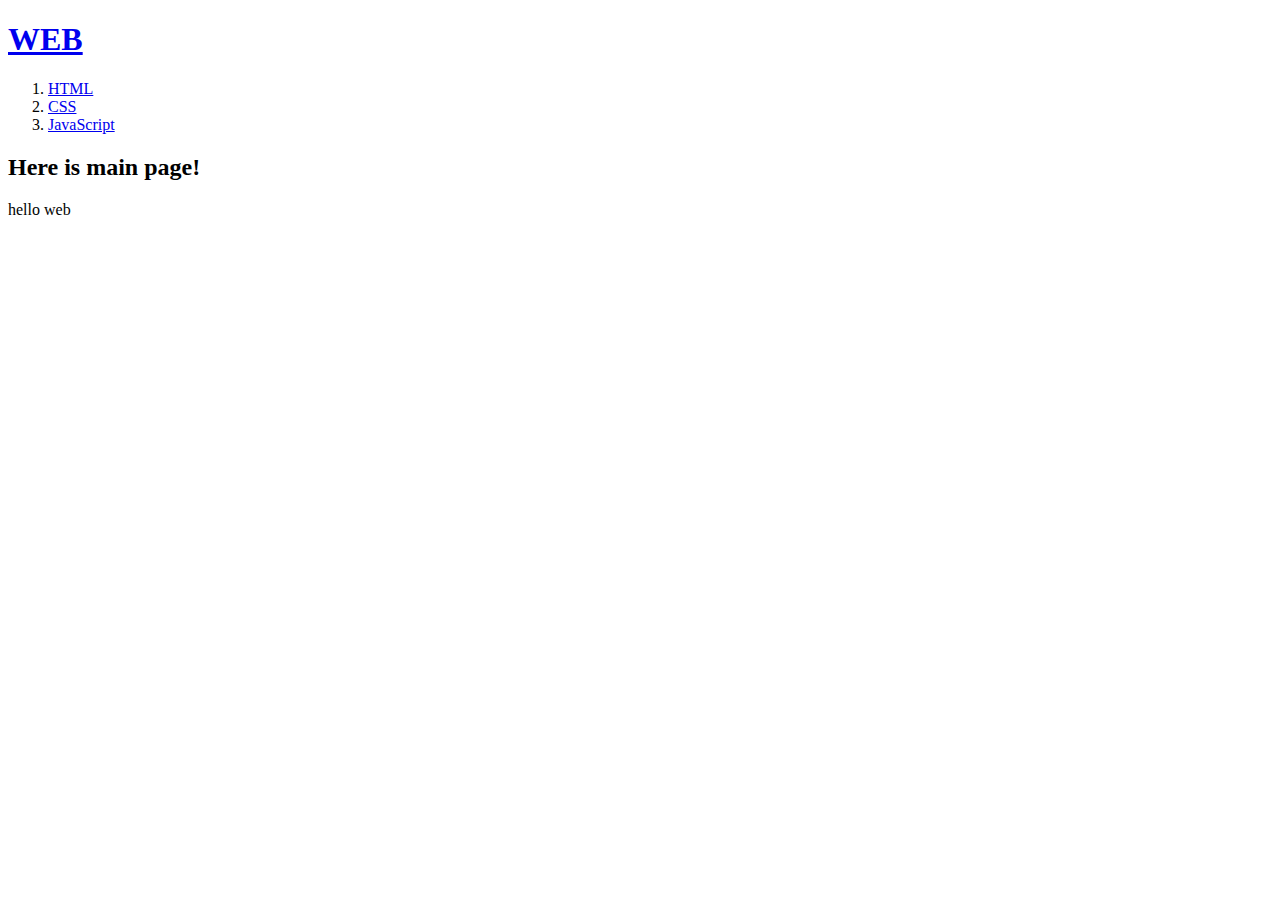
<file: index.html>
<!DOCTYPE html>
<html>
<head>
    <title>WEB1 - html</title>
    <meta charset="utf-8">
</head>
<body>
    <h1><a href="index.html">WEB</a></h1>
    <ol>
        <li><a href="1.html">HTML</a></li>
        <li><a href="2.html">CSS</a></li>
        <li><a href="3.html">JavaScript</a></li>
    </ol>
    <h2>Here is main page!</h2>
    <p>hello web<br>
</body>
</html>
</file>
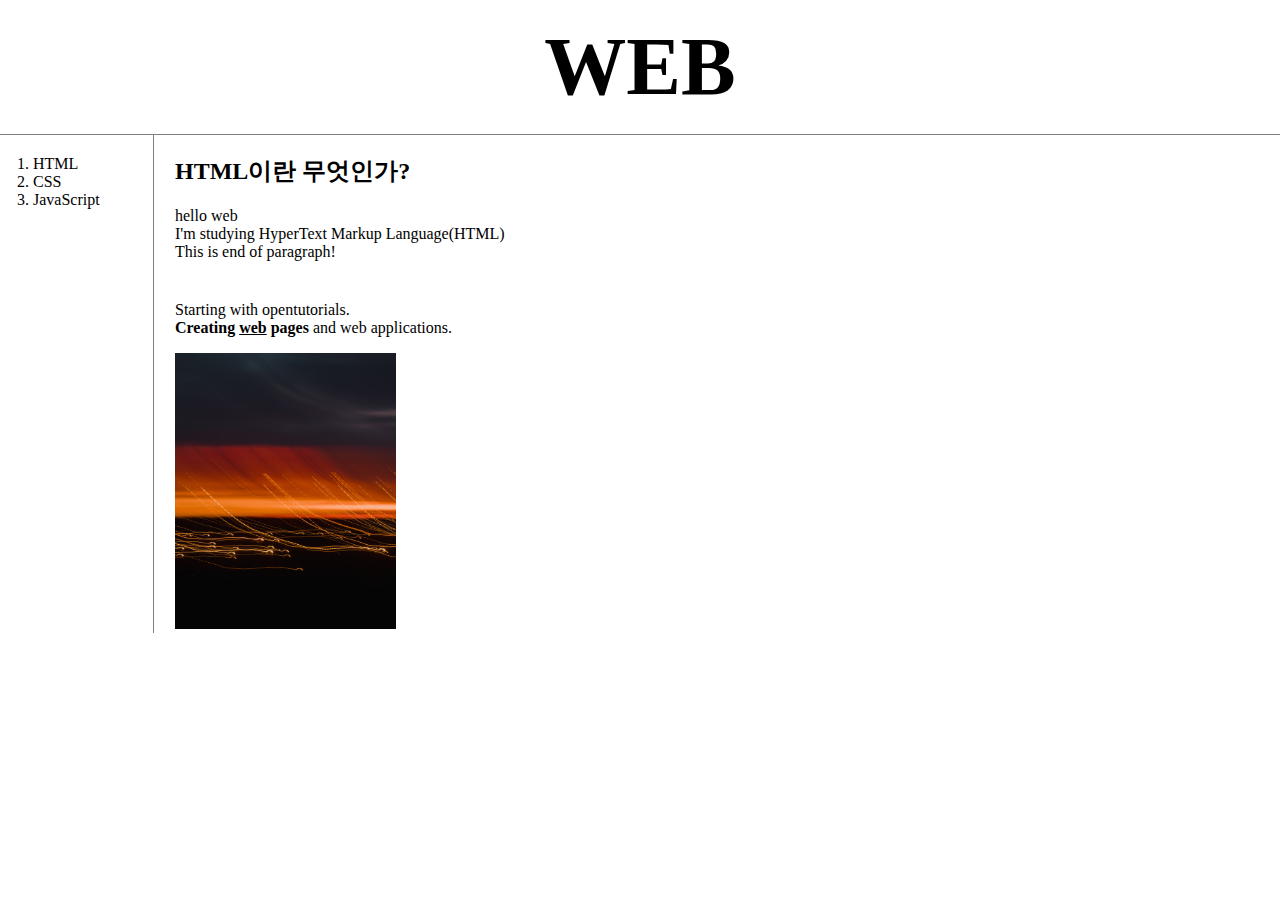
<file: 1.html>
<!DOCTYPE html>
<html>
<head>
    <title>WEB1 - html</title>
    <meta charset="utf-8">
    <link rel="stylesheet" href="style.css">
</head>
<body>
    <h1><a href="index.html">WEB</a></h1>
    <div id="grid">
        <ol>
            <li><a href="1.html">HTML</a></li>
            <li><a href="2.html">CSS</a></li>
            <li><a href="3.html">JavaScript</a></li>
        </ol>
        <div id="article">
            <h2>HTML이란 무엇인가?</h2>
            <p>hello web<br>
            I'm studying <a href="https://www.w3.org/TR/2011/WD-html5-20110405/" target="blank" title="html5 specification">HyperText Markup Language(HTML)</a><br>
            This is end of paragraph!</p>
            <p style="margin-top:40px;">Starting with opentutorials.<br>
            <strong>Creating <u>web</u> pages</strong> and web applications.</p>
            <img src="test.jpg" width="20%">
        </div>
    </div>
</body>
</html>
</file>
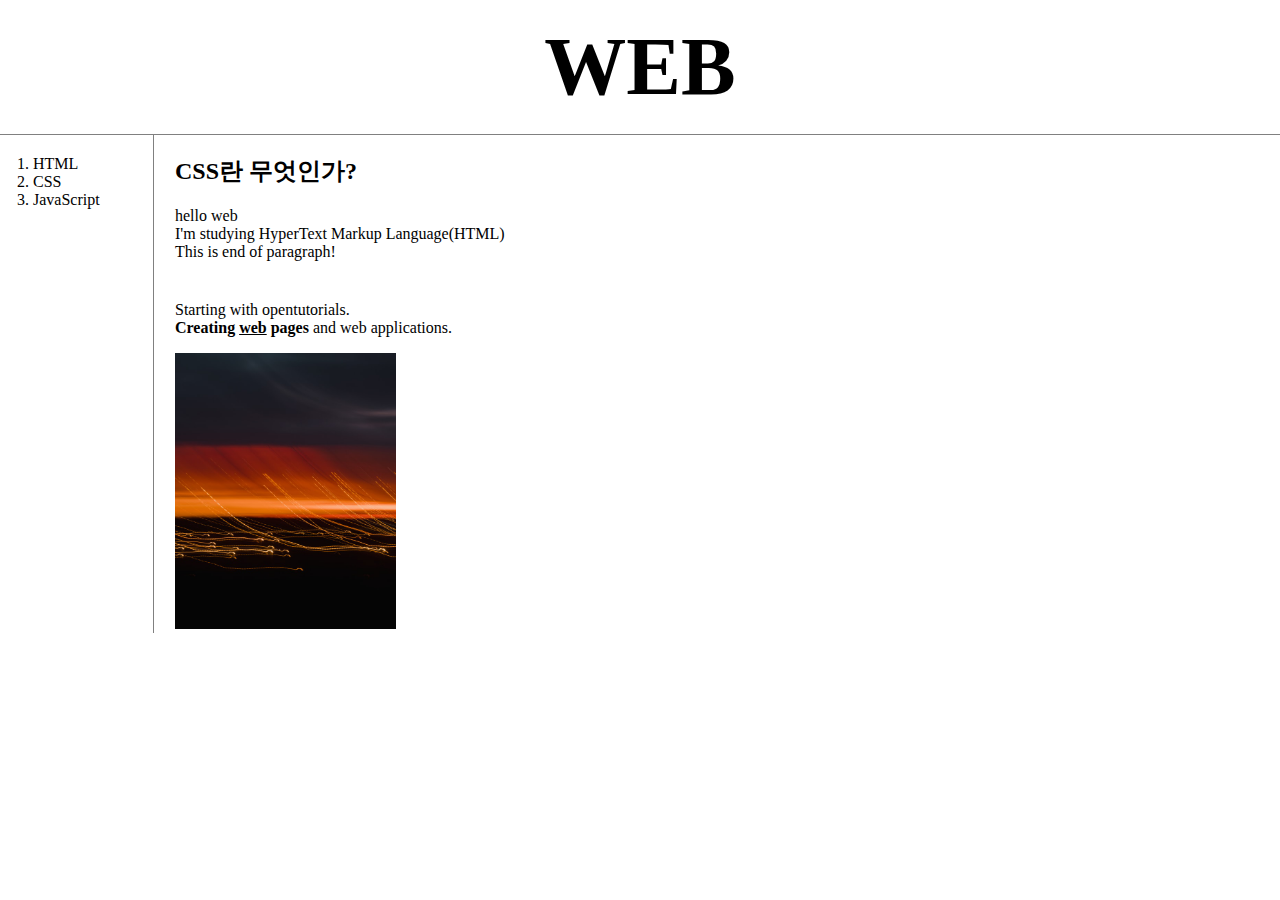
<file: 2.html>
<!DOCTYPE html>
<html>
<head>
    <title>WEB1 - html</title>
    <meta charset="utf-8">
    <link rel="stylesheet" href="style.css">
</head>
<body>
    <h1><a href="index.html">WEB</a></h1>
    <div id="grid">
        <ol>
            <li><a href="1.html">HTML</a></li>
            <li><a href="2.html">CSS</a></li>
            <li><a href="3.html">JavaScript</a></li>
        </ol>
        <div id="article">
            <h2>CSS란 무엇인가?</h2>
            <p>hello web<br>
            I'm studying <a href="https://www.w3.org/TR/2011/WD-html5-20110405/" target="blank" title="html5 specification">HyperText Markup Language(HTML)</a><br>
            This is end of paragraph!</p>
            <p style="margin-top:40px;">Starting with opentutorials.<br>
            <strong>Creating <u>web</u> pages</strong> and web applications.</p>
            <img src="test.jpg" width="20%">
        </div>
    </div>
</body>
</html>
</file>
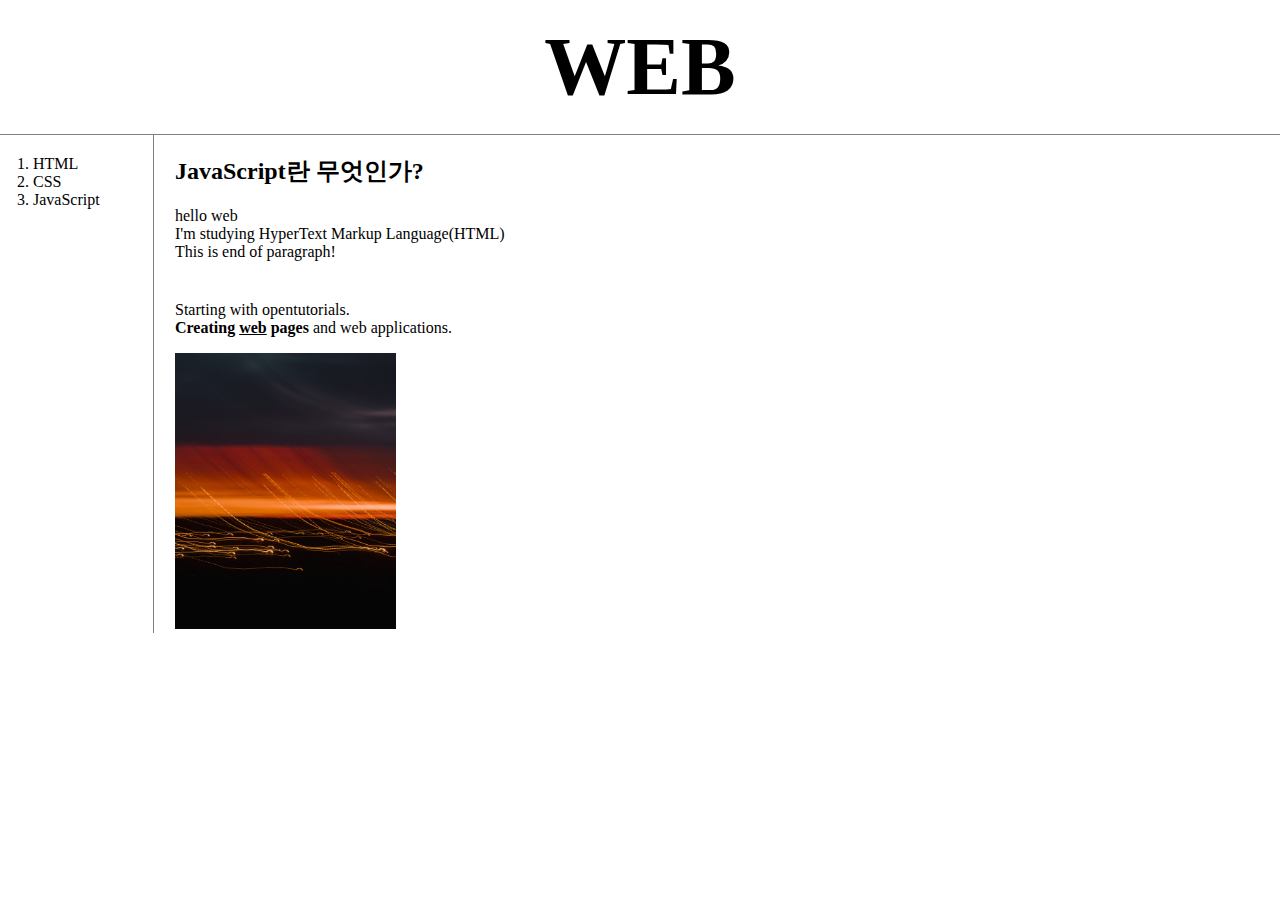
<file: 3.html>
<!DOCTYPE html>
<html>
<head>
    <title>WEB1 - html</title>
    <meta charset="utf-8">
    <link rel="stylesheet" href="style.css">
</head>
<body>
    <h1><a href="index.html">WEB</a></h1>
    <div id="grid">
        <ol>
            <li><a href="1.html">HTML</a></li>
            <li><a href="2.html">CSS</a></li>
            <li><a href="3.html">JavaScript</a></li>
        </ol>
        <div id="article">
            <h2>JavaScript란 무엇인가?</h2>
            <p>hello web<br>
            I'm studying <a href="https://www.w3.org/TR/2011/WD-html5-20110405/" target="blank" title="html5 specification">HyperText Markup Language(HTML)</a><br>
            This is end of paragraph!</p>
            <p style="margin-top:40px;">Starting with opentutorials.<br>
            <strong>Creating <u>web</u> pages</strong> and web applications.</p>
            <img src="test.jpg" width="20%">
        </div>
    </div>
</body>
</html>
</file>
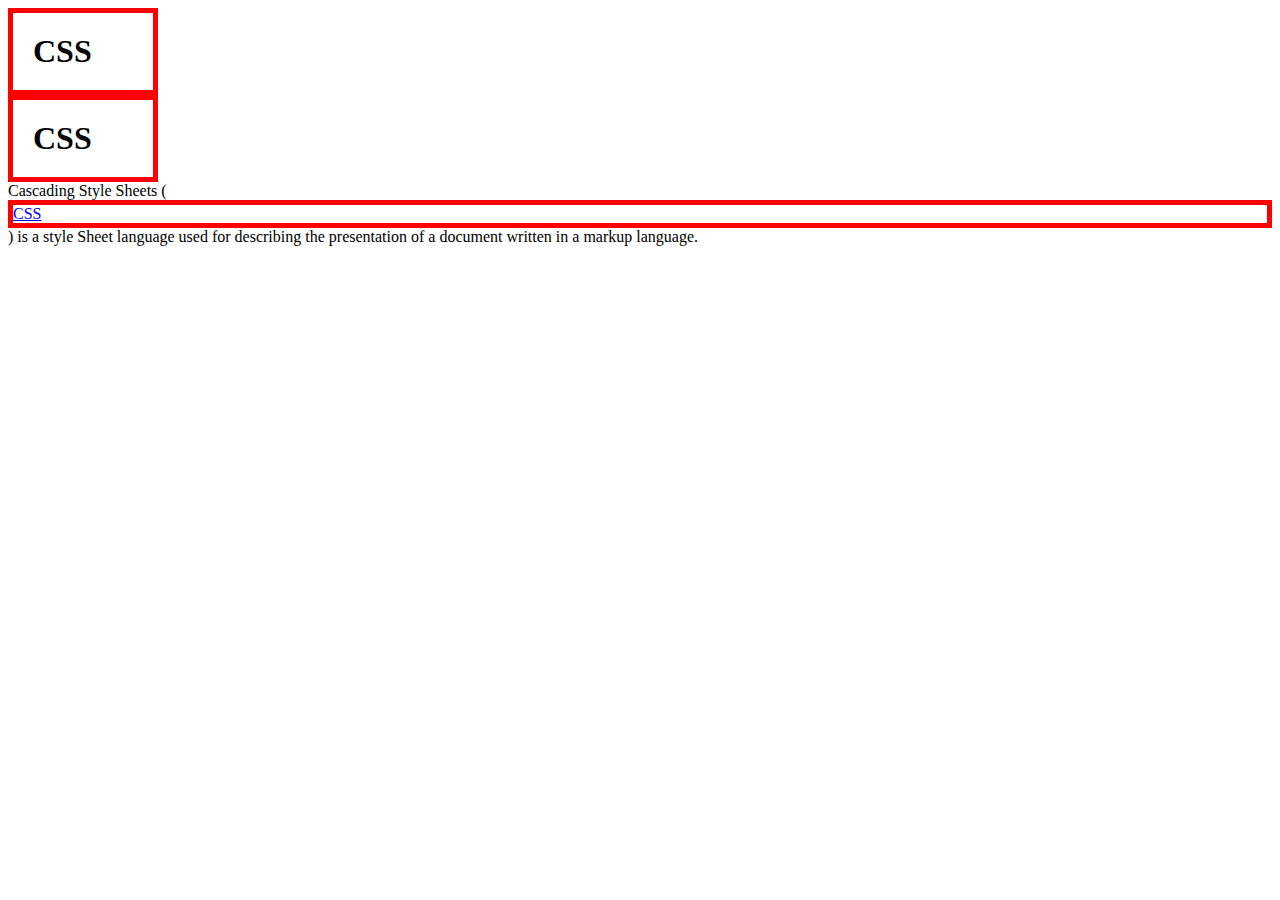
<file: box.html>
<!DOCTYPE html>
<html>
    <head>
        <meta charset="utf-8">
        <title>Box Model Sample</title>
        <style>
            /* block level element */
            h1 {
                border: 5px solid red;
                padding: 20px;
                margin: 0px;
                width: 100px;
            }
            /* inline element */
            a {
                border-width: 5px;
                border-color: red;
                border-style: solid;
                display: block; /* force to block */
                /*
                display: none;
                */
            }
            

        </style>
    </head>
    <body>
        <h1>CSS</h1><h1>CSS</h1>Cascading Style Sheets (<a href="https://en.wikipedia.org">CSS</a>) is a style Sheet 
        language used for describing the presentation of a document 
        written in a markup language.
    </body>
</html>
</file>
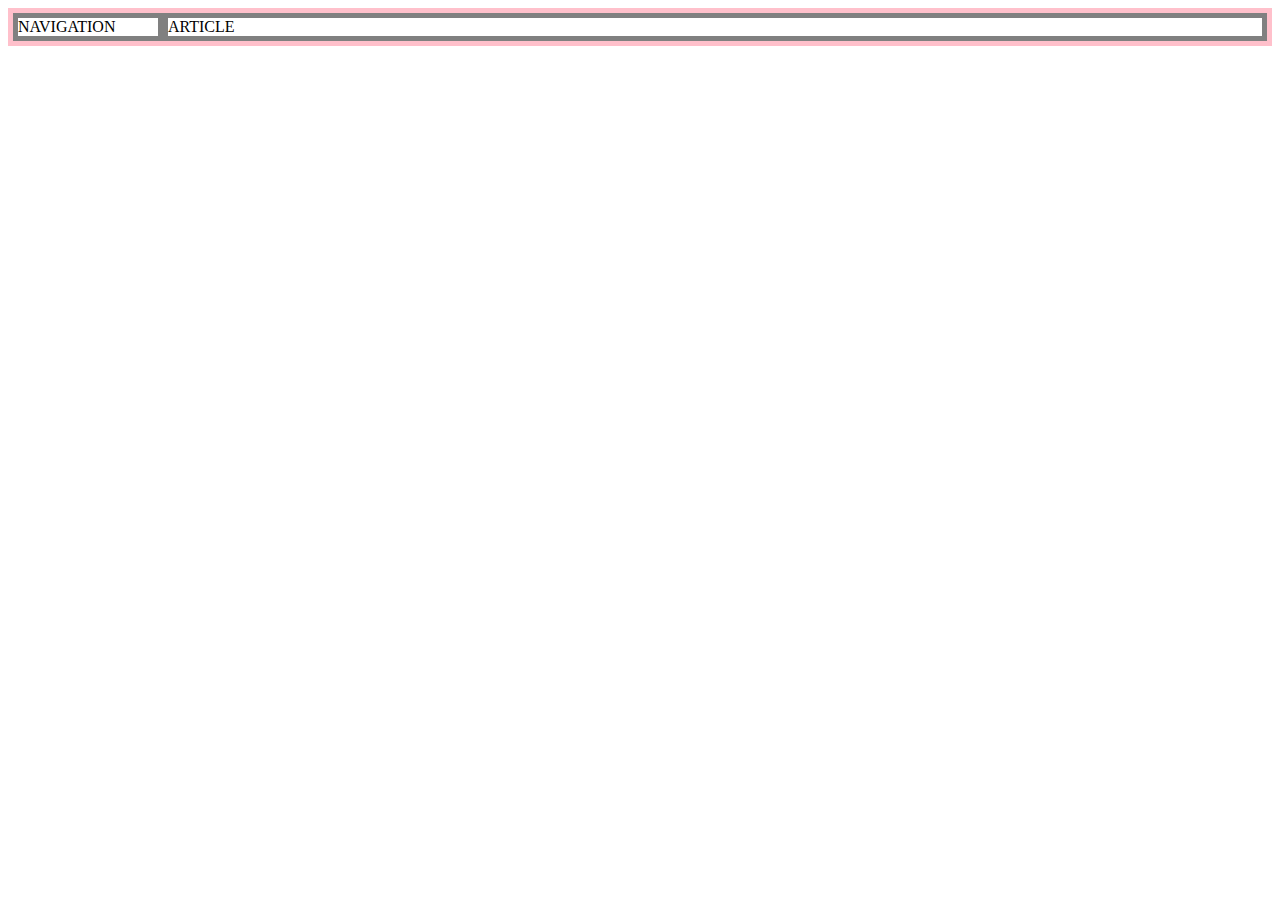
<file: grid.html>
<!DOCTYPE html>
<html>
    <head>
        <meta charset="utf-8">
        <title>Gird Sample</title>
        <style>
            #grid {
                border: 5px solid pink;
                display: grid;
                grid-template-columns: 150px 1fr;
            }
            div {
                border: 5px solid gray;
            }
        </style>
    </head>
    <body>
        <div id="grid">
            <div>NAVIGATION</div>
            <div>ARTICLE</div>
        </div>
    </body>
</html>
</file>
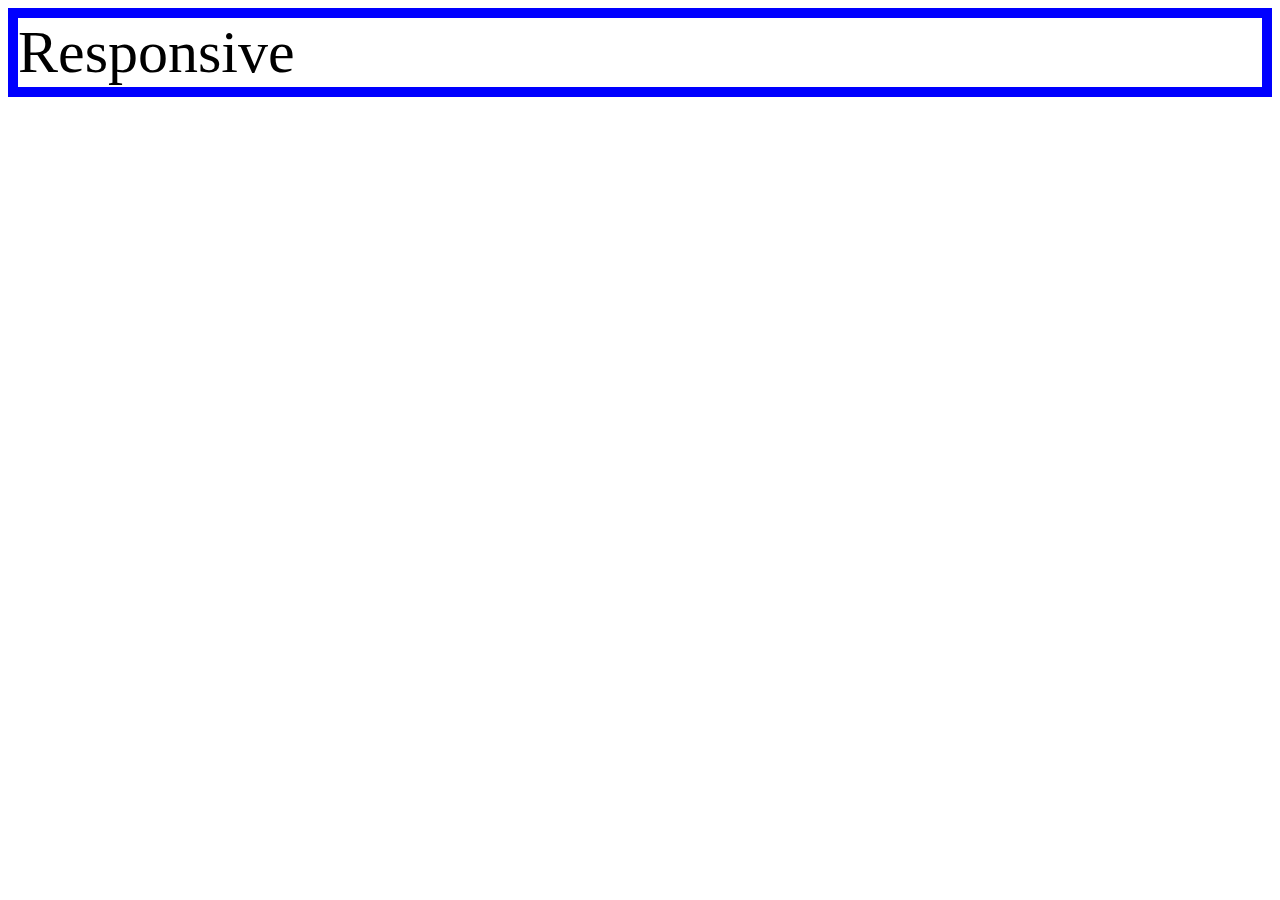
<file: mediaquery.html>
<!DOCTYPE html>
<html>
    <head>
        <meta charset="utf-8">
        <title>Media Query Sample</title>
        <style>
            div {
                border: 10px solid green;
                font-size: 60px;
            }
            @media(max-width: 800px) {
                div {
                    border-color: red;
                }
            }
            @media(min-width: 800px) {
                div {
                    border-color: blue;
                }
            }
        </style>
    </head>
    <body>
        <div>
            Responsive
        </div>
    </body>
</html>
</file>
<file: style.css>
body {
    margin: 0;
}
a {
    color: black;
    text-decoration: none;
}
h1 {
    font-size: 82px;
    text-align: center;
    border-bottom: 1px solid gray;
    margin: 0;
    padding: 20px;
}
ol {
    border-right: 1px solid gray;
    width: 100px;
    margin: 0;
    padding: 20px;
}
#grid {
    display: grid;
    grid-template-columns: 150px 1fr;
}
#grid ol {
    padding-left: 33px;
}
#article {
    padding-left: 25px;
}
@media (max-width: 800px)
{
    #grid {
        display: block;
    }
    ol {
        border-right: none;
    }
    h1 {
        border-bottom: none;
    }
}
a:link {
    color: black;
}
a:visited {
    color: red;
}
a:hover {
    color: yellow;
}
a:active {
    color: green;
}
a:focus {
    color: white;
}
</file>
